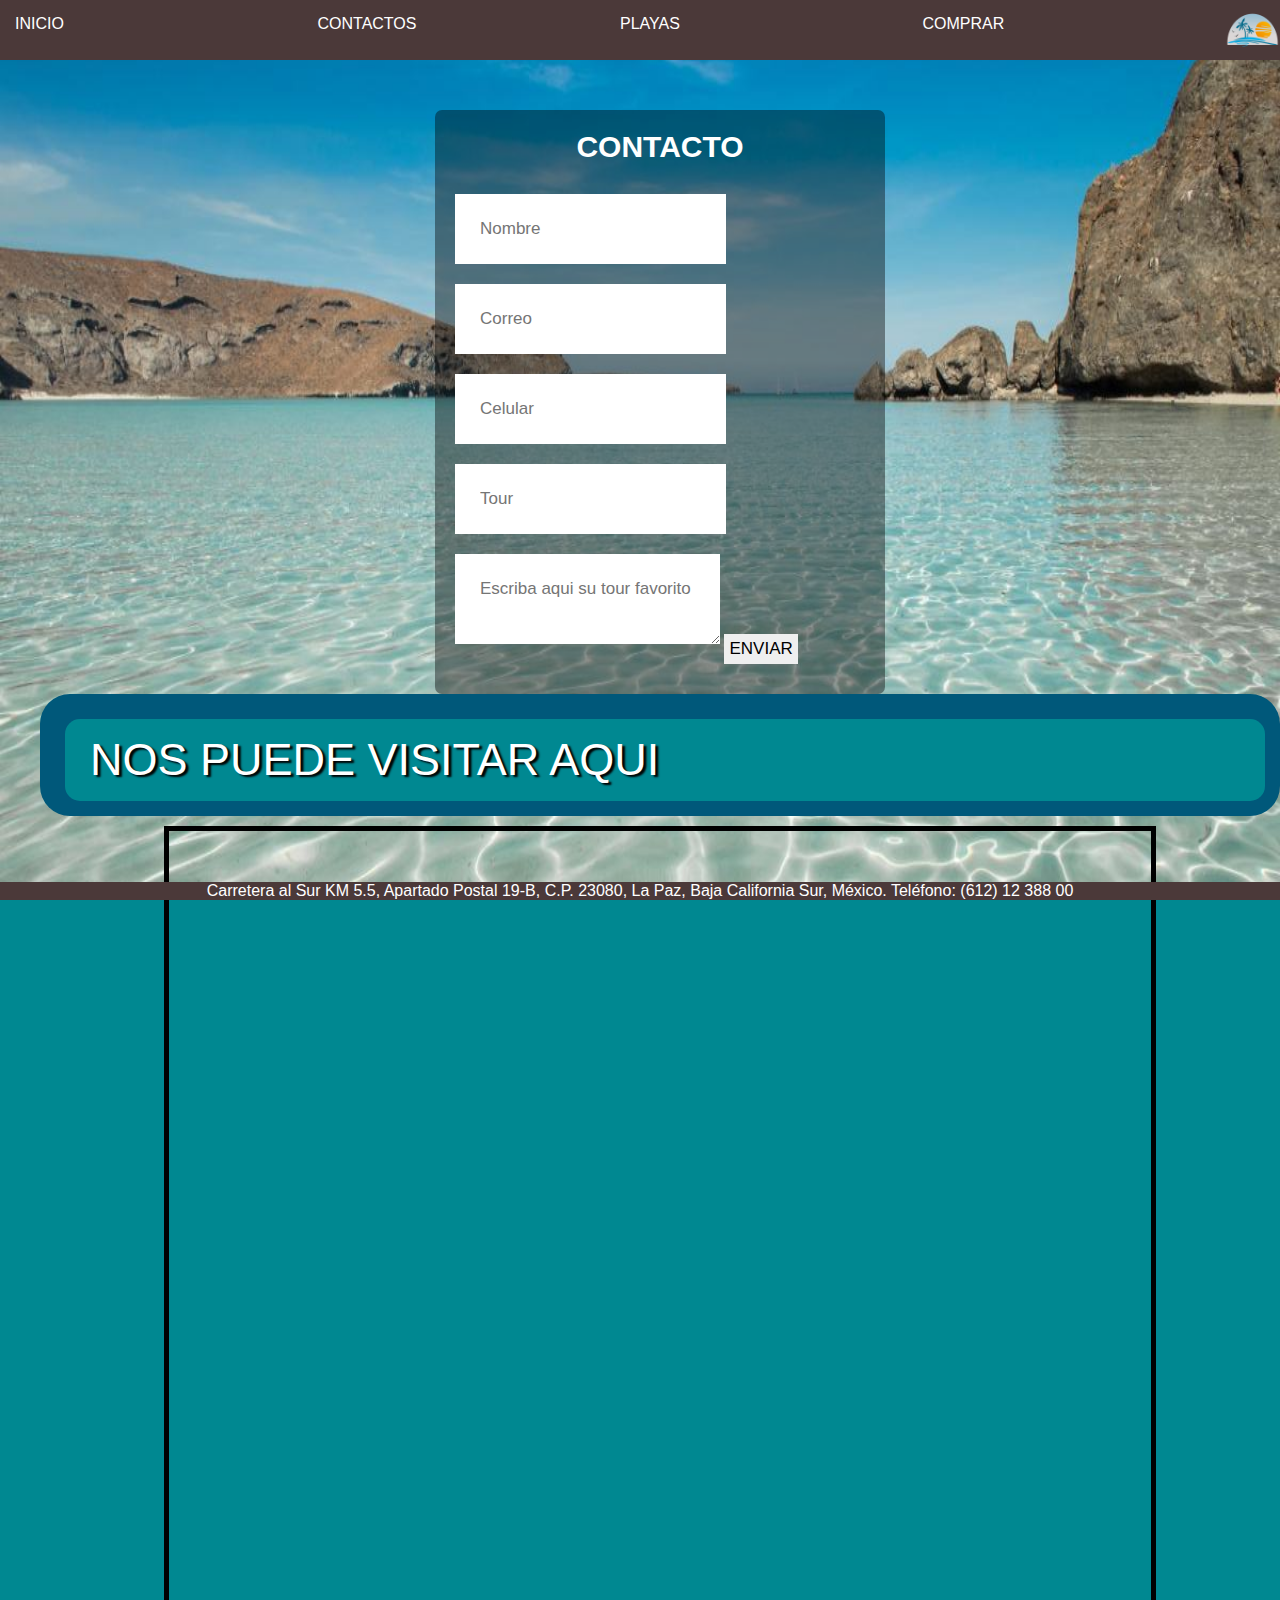
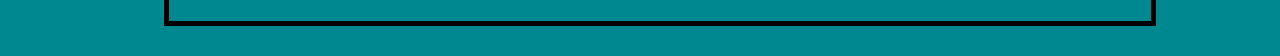
<file: cont.html>
<html lang="en">
  <head>
    <title>UABCS</title>
    <link rel="stylesheet " href="style_contac.css">
    <link rel="stylesheet" type="text/css" href="styles/style.css">
    <link rel="stylesheet" href="https://use.fontawesome.com/releases/v5.5.0/css/all.css" integrity="sha384-B4dIYHKNBt8Bc12p+WXckhzcICo0wtJAoU8YZTY5qE0Id1GSseTk6S+L3BlXeVIU" crossorigin="anonymous">
  </head>
  <body>
    <header>
        
        <a class="menu" href="index.html">INICIO</a>
        <a class="menu" href="cont.html">CONTACTOS</a>
        <a class="menu" href="producto.html">PLAYAS</a>
        <a class="menu" href="carrito.html">COMPRAR</a>
        <img class="playa_logo" src="img/logo_playa.png">
        
    </header>
    
    <main>
  <dir style="display: flex; justify-content: center;align-items: center; flex-direction: column; margin-bottom: 30px; margin-top: 30px;">
    <form>
     
     
      <form action="">
        <h2>CONTACTO</h2>
          
        <input type="text" name="Nombre" placeholder="Nombre">
        <input type="text" name="Correo" placeholder="Correo">
        <input type="text" name="Celular" placeholder="Celular">
        <input type="text" name="Tour" placeholder="Tour">
        <textarea name="mensaje" placeholder="Escriba aqui su tour favorito"></textarea>
        <input type="button" value ="ENVIAR" id="boton">
    </form>
  <div class="principal_playas">
      <div class="cont_azul_2">
        <p class="p_principal">
          NOS PUEDE VISITAR AQUI
        </p>
      </div>
  </div>
    <iframe class="mapa" src="https://www.google.com/maps/embed?pb=!1m18!1m12!1m3!1d14561.484245907284!2d-110.32361637449773!3d24.15871610023293!2m3!1f0!2f0!3f0!3m2!1i1024!2i768!4f13.1!3m3!1m2!1s0x86afd35171d76127%3A0x22141ccdb9b9057a!2sMalec%C3%B3n%20La%20Paz%2C%20B.C.S!5e0!3m2!1ses!2smx!4v1602485483790!5m2!1ses!2smx" width="700" height="800" frameborder="1" style="border:1;" allowfullscreen="" aria-hidden="false" tabindex="0"></iframe>
  </dir>
  </main>

  <footer>Carretera al Sur KM 5.5, Apartado Postal 19-B, C.P. 23080, La Paz, Baja California Sur, México. Teléfono: (612) 12 388 00</footer>
 
  </body>
</html>
</file>
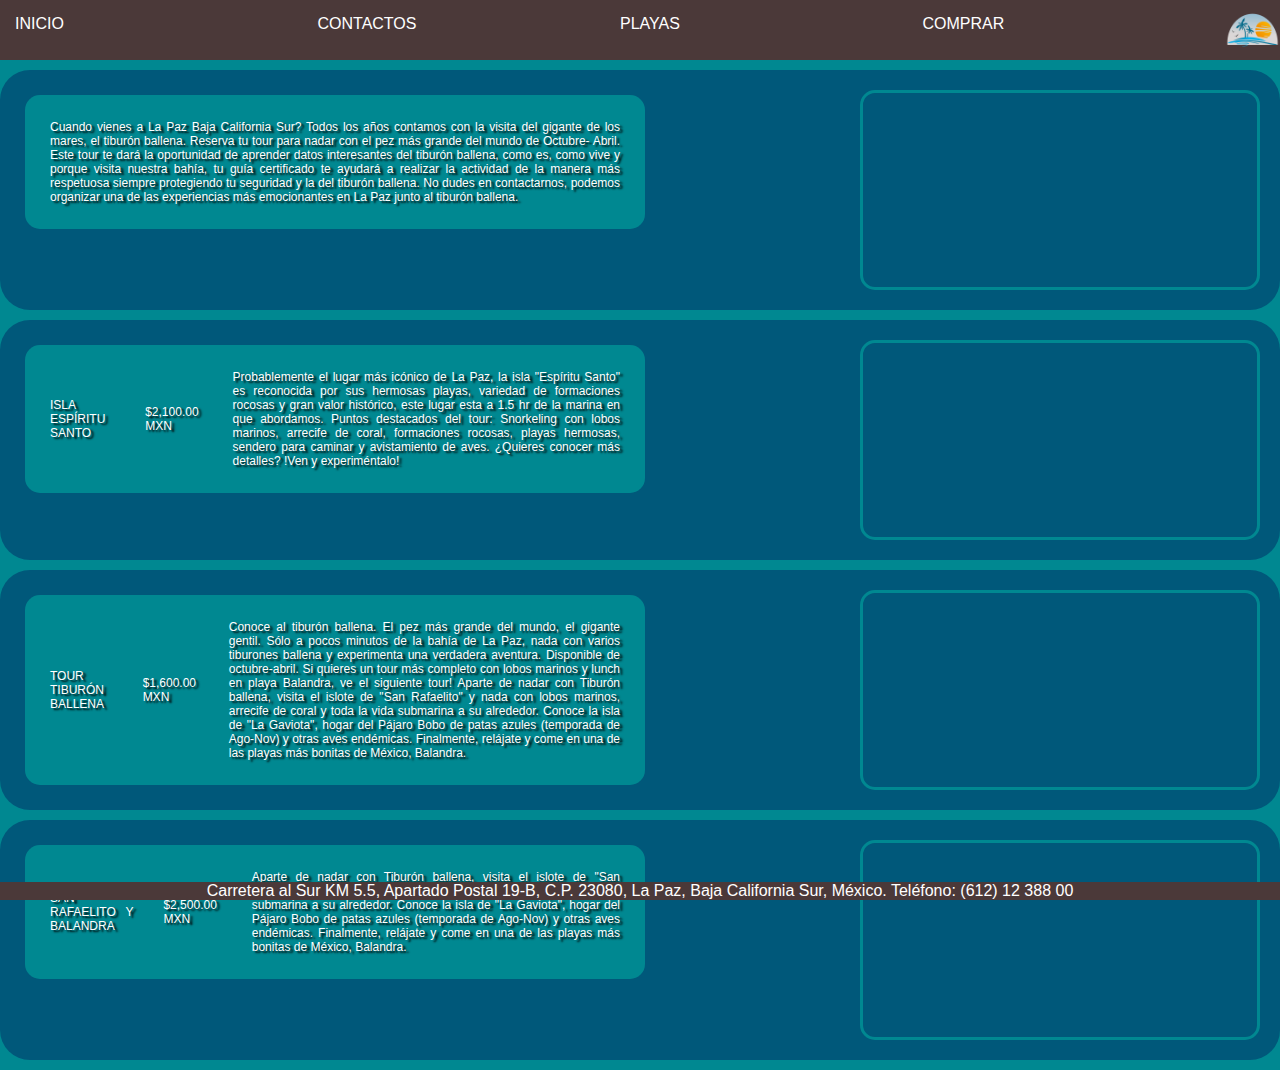
<file: producto.html>
<!DOCTYPE html>
	<html>
		<head>
			<meta charset="UTF-8">
			<meta name="viewport" content="width=device-width, initial-scale=1.0">
 			<link rel="stylesheet" type="text/css" href="styles/style.css">
 			<link rel="stylesheet" href="https://use.fontawesome.com/releases/v5.5.0/css/all.css" integrity="sha384-B4dIYHKNBt8Bc12p+WXckhzcICo0wtJAoU8YZTY5qE0Id1GSseTk6S+L3BlXeVIU" crossorigin="anonymous">

 			<title>ECO BAJA TOURS</title>
		</head>

		<body>
			
			<header>
				
				<a class="menu" href="index.html">INICIO</a>
				<a class="menu" href="cont.html">CONTACTOS</a>
				<a class="menu" href="producto.html">PLAYAS</a>
				<a class="menu" href="carrito.html">COMPRAR</a>
		
				<img class="playa_logo" src="img/logo_playa.png">
				
			</header>

			<main>
			<div class="productos">

				<div class="principal_playas">
					<div class="cont_azul">
						<p class="p_secundario">
							Cuando vienes a La Paz Baja California Sur? Todos los años contamos con la visita del gigante de los mares, el tiburón ballena. Reserva tu tour para nadar con el pez más grande del mundo de Octubre- Abril. Este tour te dará la oportunidad de aprender datos interesantes del tiburón ballena, como es, como vive y porque visita nuestra bahía, tu guía certificado te ayudará a realizar la actividad de la manera más respetuosa siempre protegiendo tu seguridad y la del tiburón ballena. No dudes en contactarnos, podemos organizar una de las experiencias más emocionantes en La Paz junto al tiburón ballena.
						</p>

					</div>
					<iframe class="video" width="400" height="200" src="https://www.youtube.com/embed/XuX-Hx3yffs" frameborder="0" allow="accelerometer; autoplay; clipboard-write; encrypted-media; gyroscope; picture-in-picture" allowfullscreen></iframe>
				</div>

				<div class="principal_playas">
					<div class="cont_azul">
						<p class="p_secundario">ISLA ESPÍRITU SANTO</p>
						<p class="p_secundario">$2,100.00 MXN</p>
						<p class="p_secundario">		
						Probablemente el lugar más icónico de La Paz, la isla "Espíritu Santo" es reconocida por sus hermosas playas, variedad de formaciones rocosas y gran valor histórico, este lugar esta a 1.5 hr de la marina en que abordamos.
 
						Puntos destacados del tour: Snorkeling con lobos marinos, arrecife de coral, formaciones rocosas, playas hermosas, sendero para caminar y avistamiento de aves. ¿Quieres conocer más detalles? !Ven y experiméntalo!

						</p>

					</div>
					<iframe class="video" width="400" height="200" src="https://www.youtube.com/embed/iGuvRykOUV0" frameborder="0" allow="accelerometer; autoplay; clipboard-write; encrypted-media; gyroscope; picture-in-picture" allowfullscreen></iframe>
				</div>

				<div class="principal_playas">
					<div class="cont_azul">
						<p class="p_secundario">TOUR TIBURÓN BALLENA</p>
						<p class="p_secundario">$1,600.00 MXN</p>
						<p class="p_secundario">	
						Conoce al tiburón ballena. El pez más grande del mundo, el gigante gentil.
						Sólo a pocos minutos de la bahía de La Paz, nada con varios tiburones ballena y experimenta una verdadera aventura. Disponible de octubre-abril.
​​
​​						Si quieres un tour más completo con lobos marinos y lunch en playa 							Balandra, ve el siguiente tour!	
						Aparte de nadar con Tiburón ballena, visita el islote de "San Rafaelito" y nada con lobos marinos, arrecife de coral y toda la vida submarina a su alrededor. Conoce la isla de "La Gaviota", hogar del Pájaro Bobo de patas azules (temporada de Ago-Nov) y otras aves endémicas.
​
​						Finalmente, relájate y come en una de las playas más bonitas de 							México, Balandra.
						</p>


					</div>
					<iframe class="video" width="400" height="200" src="https://www.youtube.com/embed/mSve-zINm2k" frameborder="0" allow="accelerometer; autoplay; clipboard-write; encrypted-media; gyroscope; picture-in-picture" allowfullscreen></iframe>
				</div>

				<div class="principal_playas">
					<div class="cont_azul">
						<p class="p_secundario">SAN RAFAELITO Y BALANDRA</p>
						<p class="p_secundario">$2,500.00 MXN</p>
						<p class="p_secundario">		
						Aparte de nadar con Tiburón ballena, visita el islote de "San Rafaelito" y nada con lobos marinos, arrecife de coral y toda la vida submarina a su alrededor. Conoce la isla de "La Gaviota", hogar del Pájaro Bobo de patas azules (temporada de Ago-Nov) y otras aves endémicas.
​
​​						Finalmente, relájate y come en una de las playas más bonitas de México, Balandra.
						</p>

					</div>
					<iframe class="video" width="400" height="200" src="https://www.youtube.com/embed/DVVjnMnOhNY" frameborder="0" allow="accelerometer; autoplay; clipboard-write; encrypted-media; gyroscope; picture-in-picture" allowfullscreen></iframe>
				</div>
				
			</div>

		</main>

			<footer>Carretera al Sur KM 5.5, Apartado Postal 19-B, C.P. 23080, La Paz, Baja California Sur, México. Teléfono: (612) 12 388 00</footer>
		</body>

	</html>
</file>
<file: style_contac.css>
body{ 
	background-image: url(img/playa-1.jpg);
	background-size:100vw 100vh;
	background-attachment: fixed;
	margin:0;
	font-family: monospace; 	
 }

 form{

 	width:450px;
 	margin:auto;
 	background: rgba(0,0,0,0.4);
 	padding:20px 20px;
 	box-sizing: border-box;
 	margin-top:20px;
 	border-radius: 7px
 }

 h2{

 	color:#fff;
 	text-align: center;
 	margin:0;
 	font-size: 30px;
 	margin-bottom: 20px;
 }

 input,textarea{
 	width: 100%
 	margin-bottom:20px;
 	padding:25px;
 	box-sizing: border-box;
 	font-size: 17px;
 	border:none;
 	margin-top: 10px;
 	margin-bottom: 10px;
 }

 textarea{

 	min-height: 100px
 	max-height:200px;
 	max-width: 100%
 }
#boton{
	background: #31384A
	color:#fff;
	padding: 5px;
	align-items: center;
}

#boton:hover{

	cursor: pointer;
}

@media (max-width: 480px){
	form{
		width: 100%;
	}
}

.mapa{
	top: 50%;
	left: 50%;
	width: 80%;
	display: flex;
	flex-direction: column;
	border: 5px solid black;
}
</file>
<file: styles/style.css>
* {
 box-sizing: border-box;
 font-family: 'Assistant', sans-serif;
font-family: 'Source Sans Pro', sans-serif;
 }
body{
	width: 100%;
	margin: 0%;
	background-color: #008891;

}
header{
	background-color: #4B3939;
	color: white;
	display: flex; border-right: 
	margin-left: 5%;
	margin-right: 5%;
	width: 100%;
}

footer{
	color: white;
	background-color: #4B3939;
	position: fixed;
	left: 0;
	bottom: 0;
	width: 100%;
	color: white;
	text-align: center;
	z-index: 1;
}

.productos{
	margin-top: 10px;
	margin-bottom: 10px;
}

.menu{
	color: white;
	padding: 15px;
	text-decoration: none;
	width: 100%;
}

.playa_logo{
	height: 60px;
	width: 70px;
	padding-left: 15px;
}
.video{
	float: right;
	border: 3px solid #008891;
	border-radius: 15px;
}
.h_ictp{
	text-align: center;
	width: 25%;
}

 .principal-container {
	 position: relative;
	 width: 100%;
	 height: 100%;
	 background-color:#008891;
	 display: flex;
	 flex-direction: column; 
	 width: 100%;
	 z-index: 1;
	 align-items: center;
 }

 .img-principal{
 	width: 100%;
 	height: 100%;
 }

 .descripcion_principal{
 	display: flex;
 	justify-content: center;
 	flex-direction: column;
 	position: absolute;
 	text-align: center;
 	color: white;
 	top: 20%;
 	left: 20%;
 	padding: 10px;
 }
 .principal_playas{
 	width: 100%;
 	height: 40%;
 	background-color: #00587A;
 	align-content:center;
 	float: left;
 	border-radius: 30px;
 	padding: 20px 20px 20px 20px;
 	margin-bottom: 10px;
 	margin-top: 10px: 

 }

 .cont_azul{
 	float: left;
 	top: 5px;
 	left: 5px;
 	height: 75%;
 	width: 50%; 
 	color: white;
 	background-color: #008891;
 	text-align: justify;
 	position: relative;
 	z-index: 1;
 	border-radius: 15px;
 	padding: 10px 10px 10px 10px;
}

 .cont_azul_2{
 	float: left;
 	top: 5px;
 	left: 5px;
 	height: 75%;
 	width: 100%; 
 	color: white;
 	background-color: #008891;
 	text-align: justify;
 	position: relative;
 	z-index: 1;
 	border-radius: 15px;
 	padding: 5px;
}

.img_cont_azul{
	top: 5px;
 	left: 600px;
 	height: 17%;
 	width: 25%; 
 	border-radius: 15px;
 	float: right;
 	text-align: center;
}


 .p_principal{
 	margin: auto;
 	color: #fff;
 	padding: 10px 20px;
 	font-size: 45px;
 	text-shadow: 3px 2px 2px black;
 	z-index: 2;
 }

 .p_secundario{
 	display: table-cell;
 	vertical-align: middle;
 	color: white;
 	padding: 15px 15px 15px 15px;
 	font-size: 12px;
 	text-shadow: 3px 2px 2px black;
 }

 .btn_reservar{
 	width: 30%;
 	height: 12%;
 	color: black;
 	background-color: #89C9B8;
 	border-radius: 15px;
 	text-align: center;
 	position: relative;
 	float: right;
    vertical-align: middle;
    font-weight: 600;
 }

  .btn_reservar:hover{
 	color: white;
 	border-radius: 15px;
 	text-align: center;
 	position: relative;
    vertical-align: middle;
    font-weight: 800;
    font-size: 15px;
    text-decoration: underline;
 }

 .section{
	width: 35%;
	height: 35%;
	margin-right: 2.5%;
	margin-left: 2.5%;
	float: left;
	border: solid 1px #cdcdcd;
	border-radius: 5px;
	overflow: hidden;
	color: black;
	background-color: white;
	text-align: center;
	 vertical-align: middle;
}

.center{
	display: flex;
	justify-content: center;
	align-items: center;
}

@media screen and (max-width:1024px) {

	 .cont_azul{
 	float: left;
 	margin-top: 10px;
 	top: 5px;
 	left: 5px;
 	height: 75%;
 	width: 100%; 
 	color: white;
 	background-color: #008891;
 	text-align: justify;
 	position: relative;
 	z-index: 1;
 	border-radius: 15px;
 	padding: 5px;
}

	.p_secundario{
		font-size: 10px;
	}

	.menu{
	margin-left: 0.5%;
	margin-right: 0.5%;
	color: white;
	padding: 15px;
	text-decoration: none;
	width: 100%;
}

	.p_principal{
 	margin: auto;
 	color: #fff;
 	padding: 10px 20px;
 	font-size: 25px;
 	text-shadow: 3px 2px 2px black;
 	z-index: 2;
 	}

	.cont_azul_2{
 	float: left;
 	top: 5px;
 	left: 5px;
 	height: 75%;
 	width: 100%; 
 	color: white;
 	background-color: #008891;
 	text-align: justify;
 	position: relative;
 	z-index: 1;
 	border-radius: 15px;
 	padding: 5px;
	}

	.video{
	float: right;
	border: 3px solid #008891;
	border-radius: 15px;
	width: 100%;
	margin-top: 20px;
	}

	.playa_logo{
	height: 15px;
	width: 20px;
	}

	header{
	background-color: #4B3939;
	color: white;
	align-items: center;
	justify-content: space-around; 
}
}
</file>
